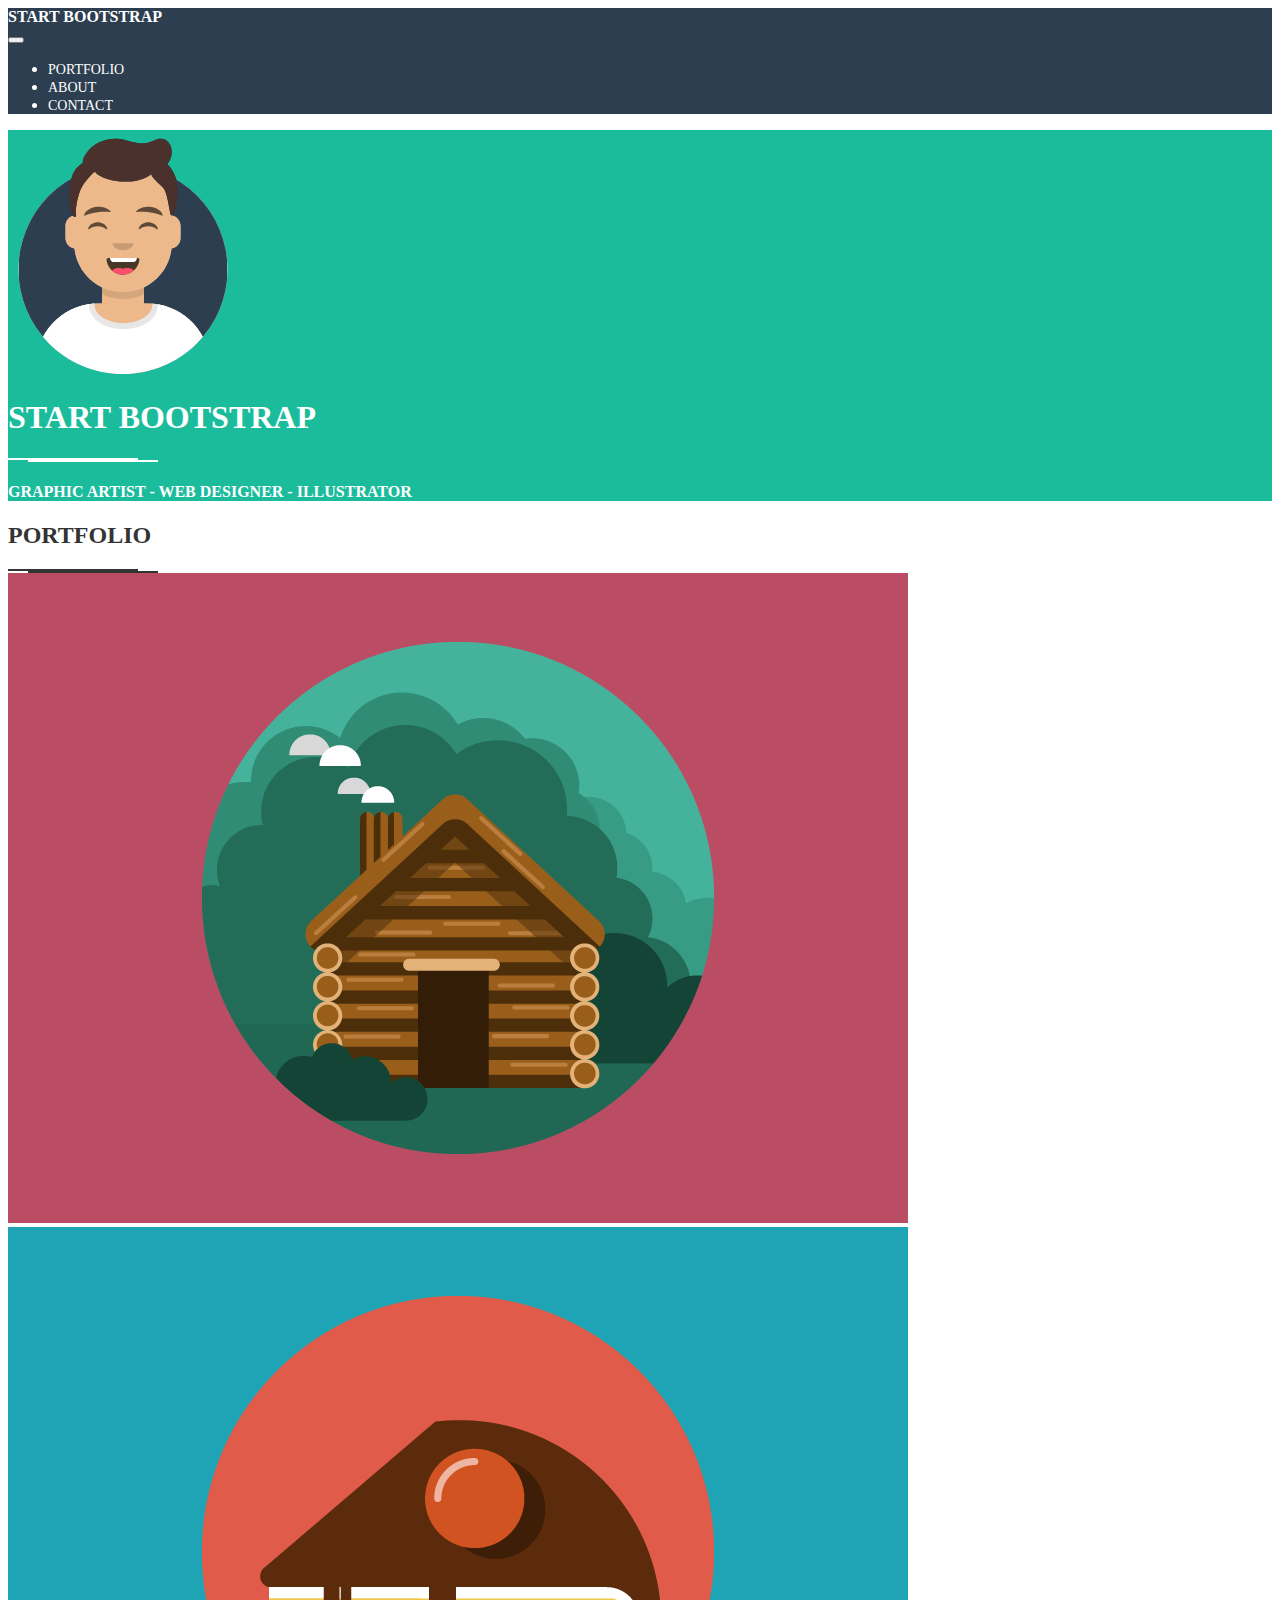
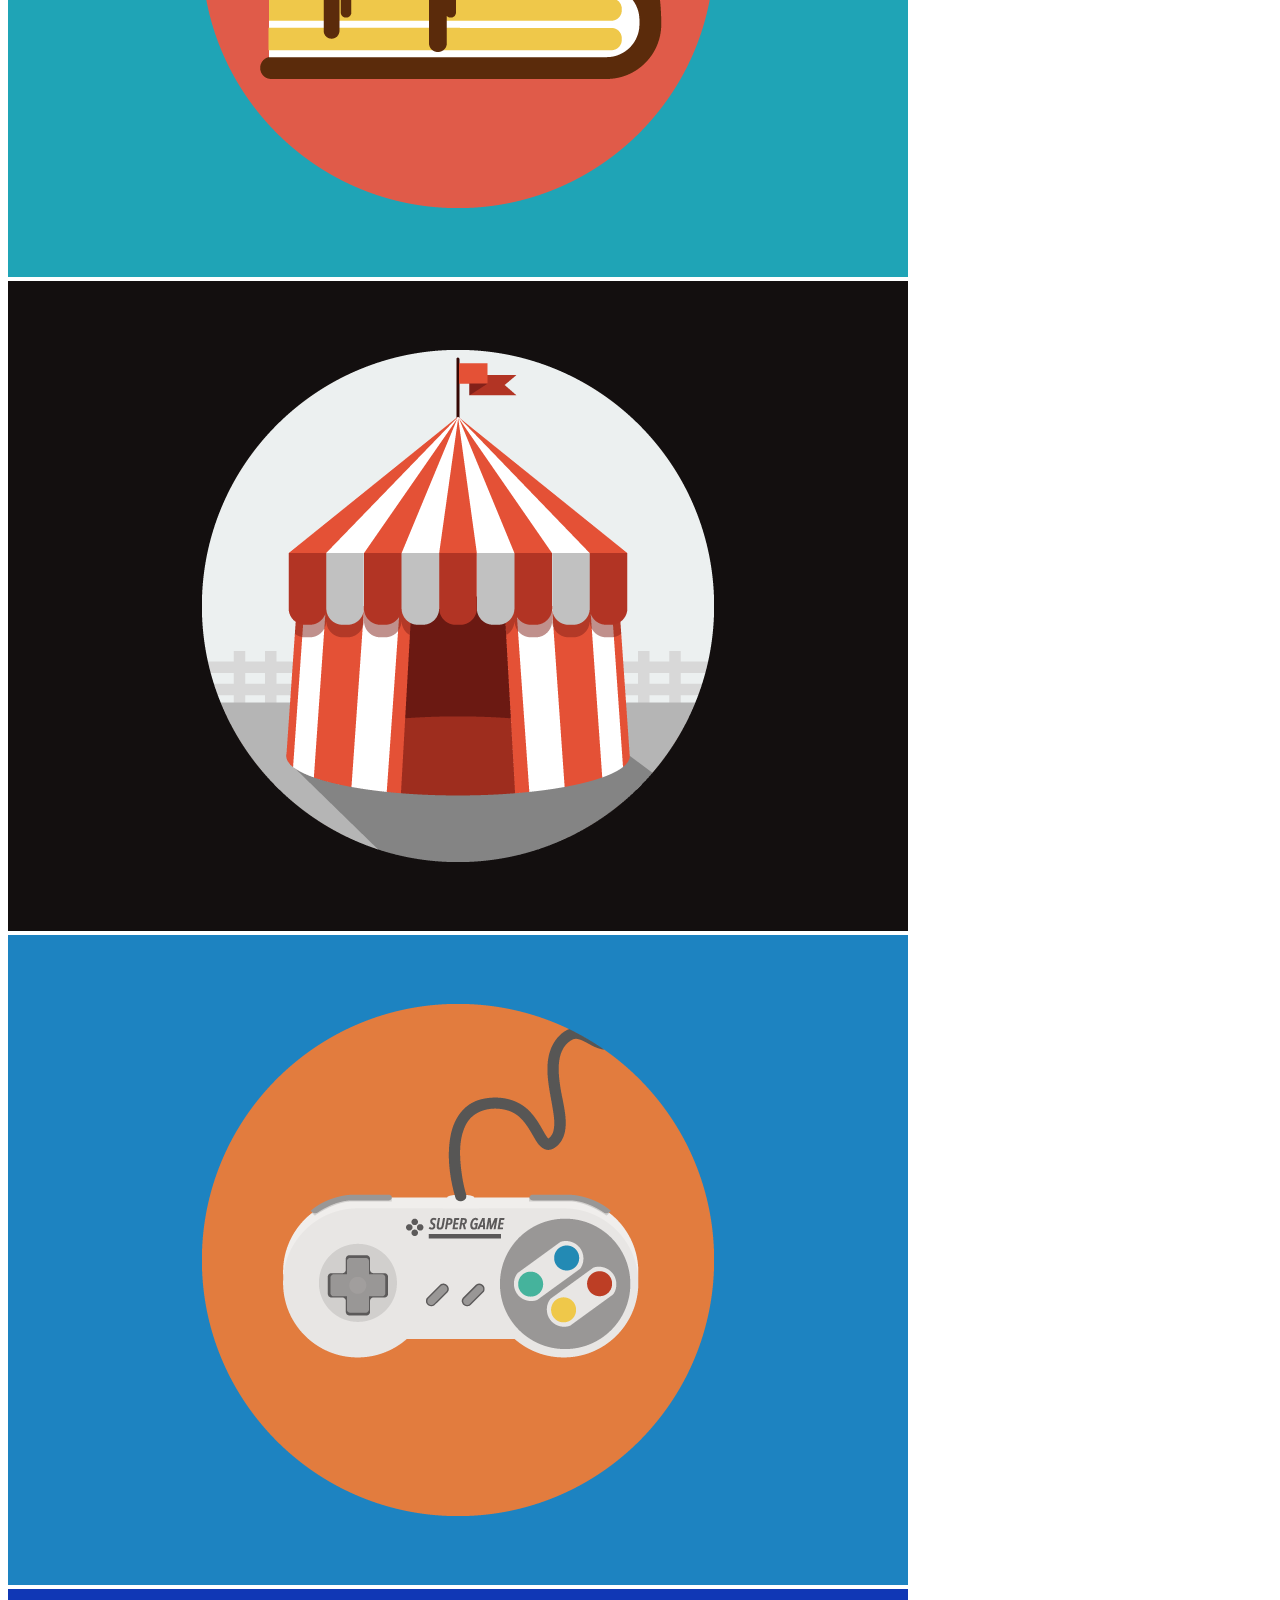
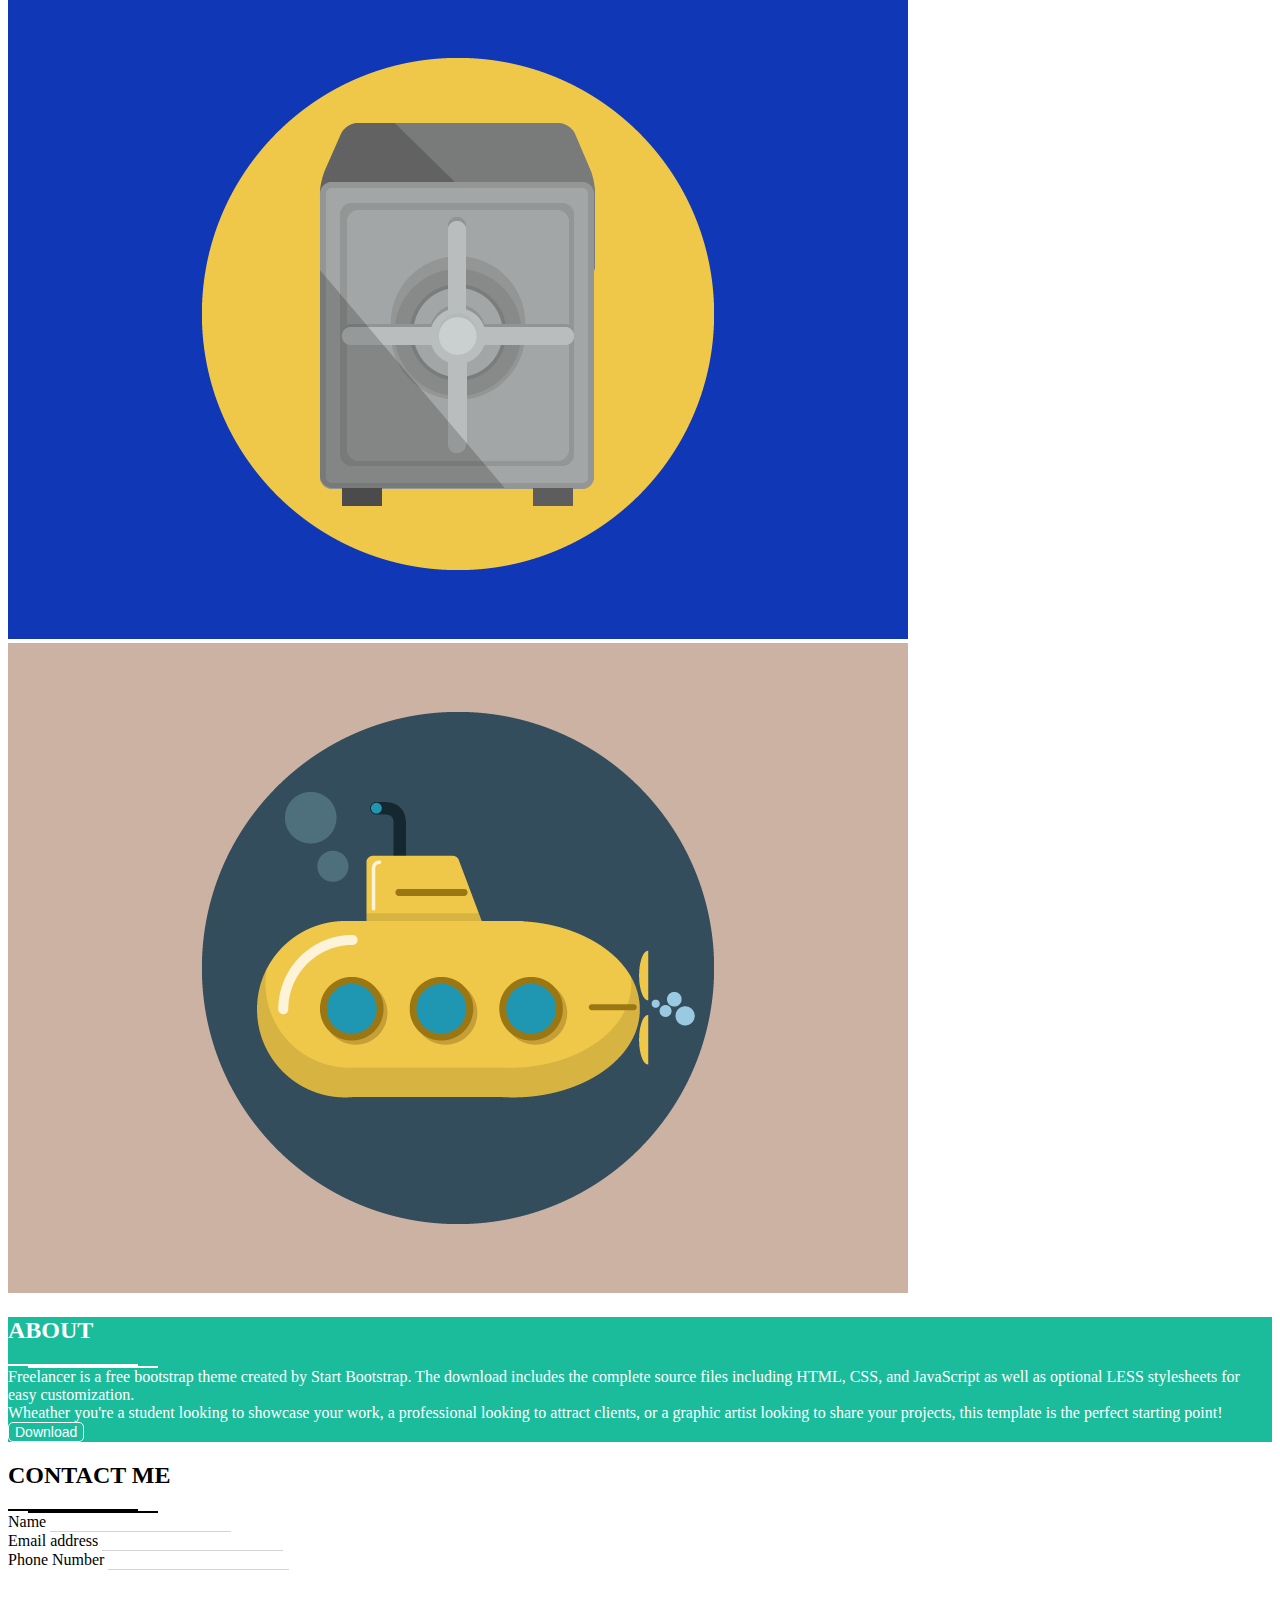
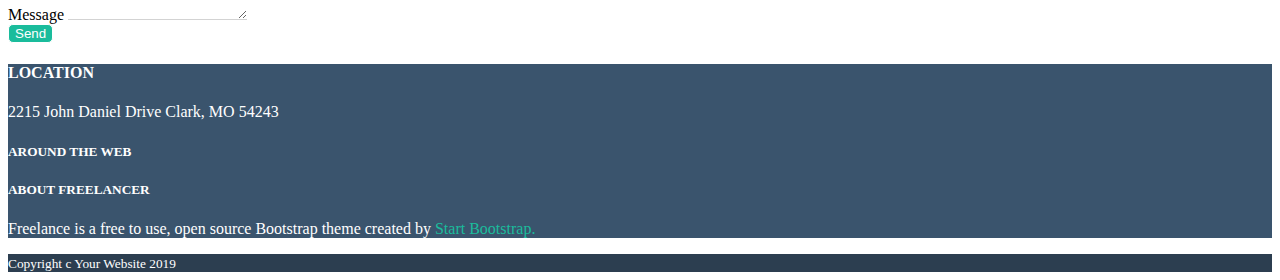
<file: index.html>
<!DOCTYPE html>
<html lang="en">
<head>
    <meta charset="UTF-8">
    <meta http-equiv="X-UA-Compatible" content="IE=edge">
    <meta name="viewport" content="width=device-width, initial-scale=1.0">
    <title>Bootstrap freelancer</title>
    <!-- Bootstrap -->
    <link href="https://cdn.jsdelivr.net/npm/bootstrap@5.2.2/dist/css/bootstrap.min.css" rel="stylesheet" integrity="sha384-Zenh87qX5JnK2Jl0vWa8Ck2rdkQ2Bzep5IDxbcnCeuOxjzrPF/et3URy9Bv1WTRi" crossorigin="anonymous">
    <!-- /Bootstrap -->

    <!-- font awesome -->
    <link rel="stylesheet" href="https://cdnjs.cloudflare.com/ajax/libs/font-awesome/6.2.0/css/all.min.css" integrity="sha512-xh6O/CkQoPOWDdYTDqeRdPCVd1SpvCA9XXcUnZS2FmJNp1coAFzvtCN9BmamE+4aHK8yyUHUSCcJHgXloTyT2A==" crossorigin="anonymous" referrerpolicy="no-referrer" />
    <!-- /font awesome -->

    <link rel="stylesheet" href="css/style.css">
</head>
<body>
    <!-- header -->
    <header class="ms-bg-secondary">
        <div class="container">
            <nav class="navbar navbar-expand-lg navbar-dark">
                <div class="container-fluid">
                <div class="logo py-4">START BOOTSTRAP</div>
                  <button class="navbar-toggler" type="button" data-bs-toggle="collapse" data-bs-target="#navbarNav" aria-controls="navbarNav" aria-expanded="false" aria-label="Toggle navigation">
                    <span class="navbar-toggler-icon"></span>
                  </button>
                  <div class="collapse navbar-collapse" id="navbarNav">
                    <ul class="navbar-nav">
                      <li class="nav-item">
                        <a class="nav-link" aria-current="page" href="#">PORTFOLIO</a>
                      </li>
                      <li class="nav-item">
                        <a class="nav-link" href="#">ABOUT</a>
                      </li>
                      <li class="nav-item dropdown">
                        <a class="nav-link" href="#">CONTACT</a>
                      </li>
                    </ul>
                  </div>
                </div>
              </nav>
        </div>
    </header>
    <!-- /header -->

    <!-- main -->
    <main>

    <!-- hero -->
        <section class="hero ms-bg-primary">
            <div class="container ms-container-small py-5">
                <div class="row justify-content-center">
                    <div class="col-12 col-sm-8 text-center">
                        <img class="pb-4" src="img/avatar.svg" alt="avatar">
                        <h1>START BOOTSTRAP</h1>
                        <div class="spacer d-flex justify-content-center align-items-center py-3">
                            <i class="fa-solid fa-star"></i>
                        </div>
                        <h4>GRAPHIC ARTIST - WEB DESIGNER - ILLUSTRATOR</h4>
                    </div>
                </div>
            </div>
        </section>
    <!-- /hero -->
        
    <!-- portfolio -->
        <section class="portfolio mb-4">
            <div class="container text-center py-5">
                <h2>PORTFOLIO</h2>
                <div class="spacer d-flex justify-content-center align-items-center py-3">
                    <i class="fa-solid fa-star"></i>
                </div>
                <div class="row justify-content-center g-4">
                    <div class="card col-12 col-md-6 col-lg-4">
                        <img class="rounded" src="img/cabin.png" alt="cabin">
                    </div>
                    <div class="card col-12 col-md-6 col-lg-4">
                        <img class="rounded" src="img/cake.png" alt="cake">
                    </div>
                    <div class="card col-12 col-md-6 col-lg-4">
                        <img class="rounded" src="img/circus.png" alt="circus">
                    </div>
                    <div class="card col-12 col-md-6 col-lg-4">
                        <img class="rounded" src="img/game.png" alt="game">
                    </div>
                    <div class="card col-12 col-md-6 col-lg-4">
                        <img class="rounded" src="img/safe.png" alt="safe">
                    </div>
                    <div class="card col-12 col-md-6 col-lg-4">
                        <img class="rounded" src="img/submarine.png" alt="submarine">
                    </div>
                </div>
            </div>
        </section>
    <!-- /portfolio -->

    <!-- about -->
        <section class="about ms-bg-primary">
            <div class="container ms-container-small py-3">
                <h2 class="text-center mt-5">ABOUT</h2>
                <div class="spacer d-flex justify-content-center align-items-center py-3">
                    <i class="fa-solid fa-star"></i>
                </div>
                <div class="row justify-content-center">
                    <div class="col-8 col-md-4 col-xl-5 pb-4">
                        Freelancer is a free bootstrap theme created by Start Bootstrap. The download includes the complete source files including HTML, CSS, and JavaScript as well as optional LESS stylesheets for easy customization.
                    </div>
                    <div class="col-8 col-md-4 col-xl-5 pb-4">
                        Wheather you're a student looking to showcase your work, a professional looking to attract clients, or a graphic artist looking to share your projects, this template is the perfect starting point!
                    </div>
                </div>
                <button class="d-flex align-items-center ms-button mx-auto ms-bg-primary py-1"><i class="fa-solid fa-download px-2"></i> Download</button>
            </div>
        </section>
    <!-- /about -->

    <!-- contact-me -->
        <section class="contact-me">
            <div class="container ms-container-small py-5">
                <h2 class="text-center">CONTACT ME</h2>
                <div class="spacer d-flex justify-content-center align-items-center py-3">
                    <i class="fa-solid fa-star"></i>
                </div>
                <div class="row justify-content-center">
                    <div class="col-12 col-md-8 col-xl-10">
                        <div class="mb-3">
                            <label for="exampleFormControlInput1">Name</label>
                            <input type="email" class="form form-control" id="exampleFormControlInput1">
                        </div>
                        <div class="mb-3">
                            <label for="exampleFormControlInput1">Email address</label>
                            <input type="email" class="form form-control" id="exampleFormControlInput1">
                        </div>
                        <div class="mb-3">
                            <label for="exampleFormControlInput1">Phone Number</label>
                            <input type="email" class="p-absolute form form-control" id="exampleFormControlInput1">
                        </div>
                        <div class="mb-3">
                            <label for="exampleFormControlTextarea1" class="form-label">Message</label>
                            <textarea class="form form-control" id="exampleFormControlTextarea1" rows="3"></textarea>
                        </div>
                        <button class="ms-button ms-bg-primary px-2 py-2">Send</button>
                    </div>
                </div>
            </div>
        </section>
    <!-- /contact-me -->

    </main>
    <!-- /main -->
    
    <!-- footer -->
    <footer>
    <!-- footer - info -->
        <div class="ms-bg-secondary-light">
            <div class="container text-center py-5">
                <div class="row">
                    <div class="col-12 col-md-4">
                        <h4>LOCATION</h4>
                        <p>2215 John Daniel Drive Clark, MO 54243</p>
                    </div>
                    <div class="col-12 col-md-4">
                        <h5>AROUND THE WEB</h5>
                    </div>
                    <div class="col-12 col-md-4">
                        <h5>ABOUT FREELANCER</h5>
                        <p>Freelance is a free to use, open source Bootstrap theme created by <a href="#">Start Bootstrap.</a></p>
                    </div>
                </div>
            </div>
        </div>
    <!-- /footer - info -->

    <!-- copyright -->
        <div class="copyright text-center py-5 ms-bg-secondary">
            <small>Copyright c Your Website 2019</small>
        </div>
    <!-- /copyright -->

    </footer>
    <!-- /footer -->

    <!-- bootstrap JS lib -->
    <script src="https://cdn.jsdelivr.net/npm/bootstrap@5.2.2/dist/js/bootstrap.bundle.min.js" integrity="sha384-OERcA2EqjJCMA+/3y+gxIOqMEjwtxJY7qPCqsdltbNJuaOe923+mo//f6V8Qbsw3" crossorigin="anonymous"></script>
    <!-- /bootstrap JS lib -->
    
</body>
</html>
</file>
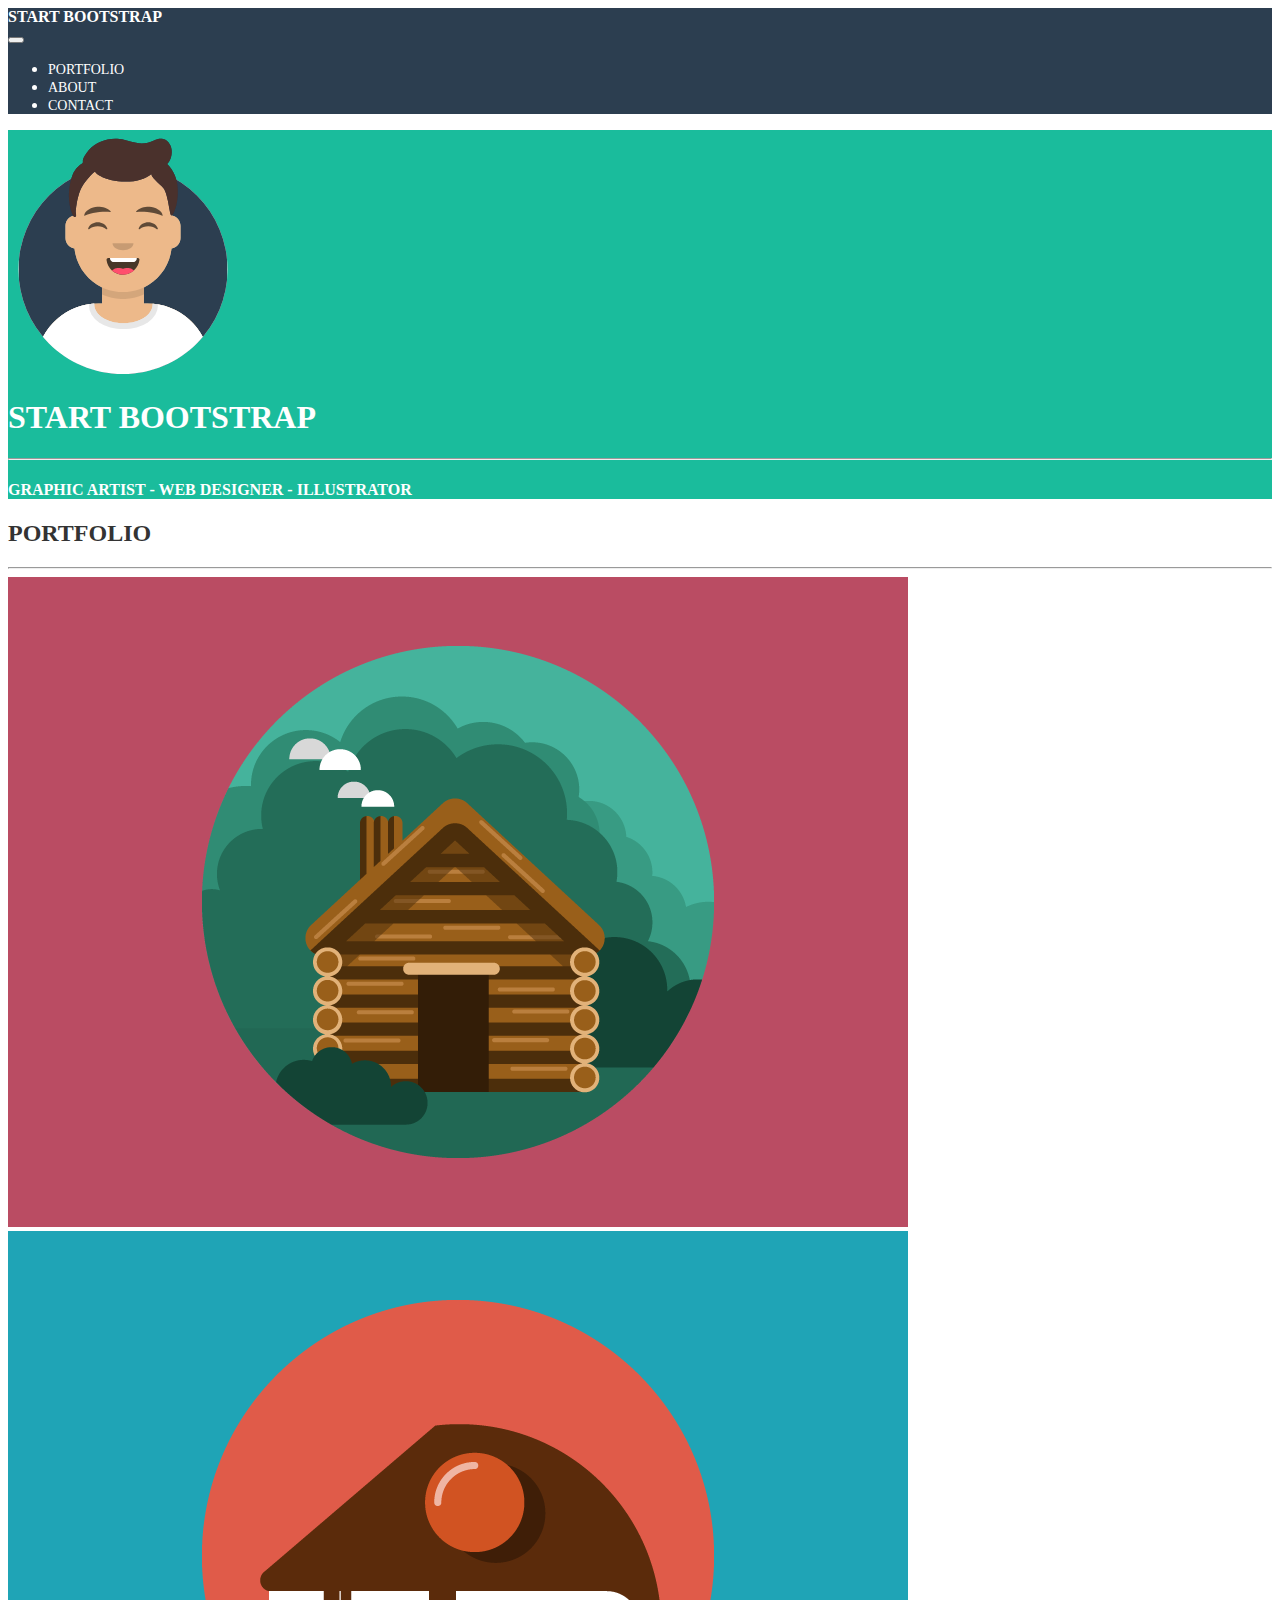
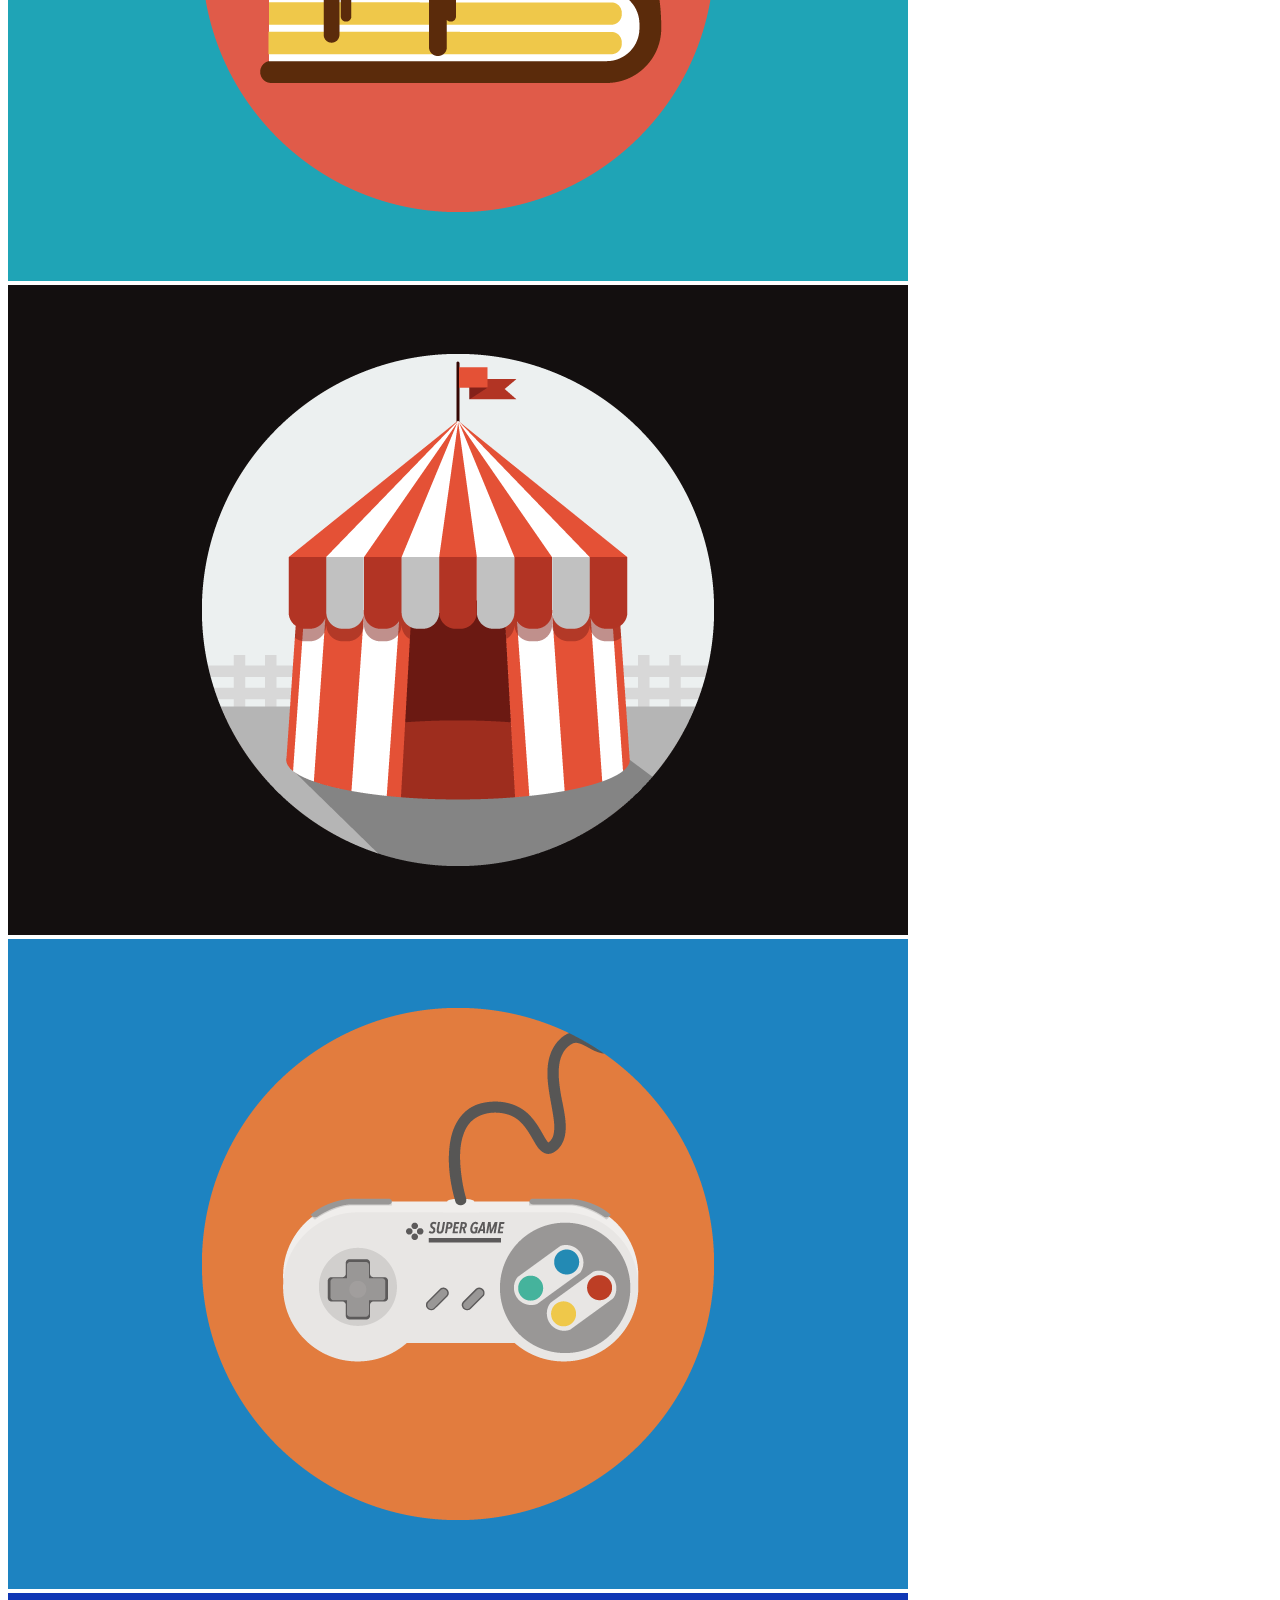
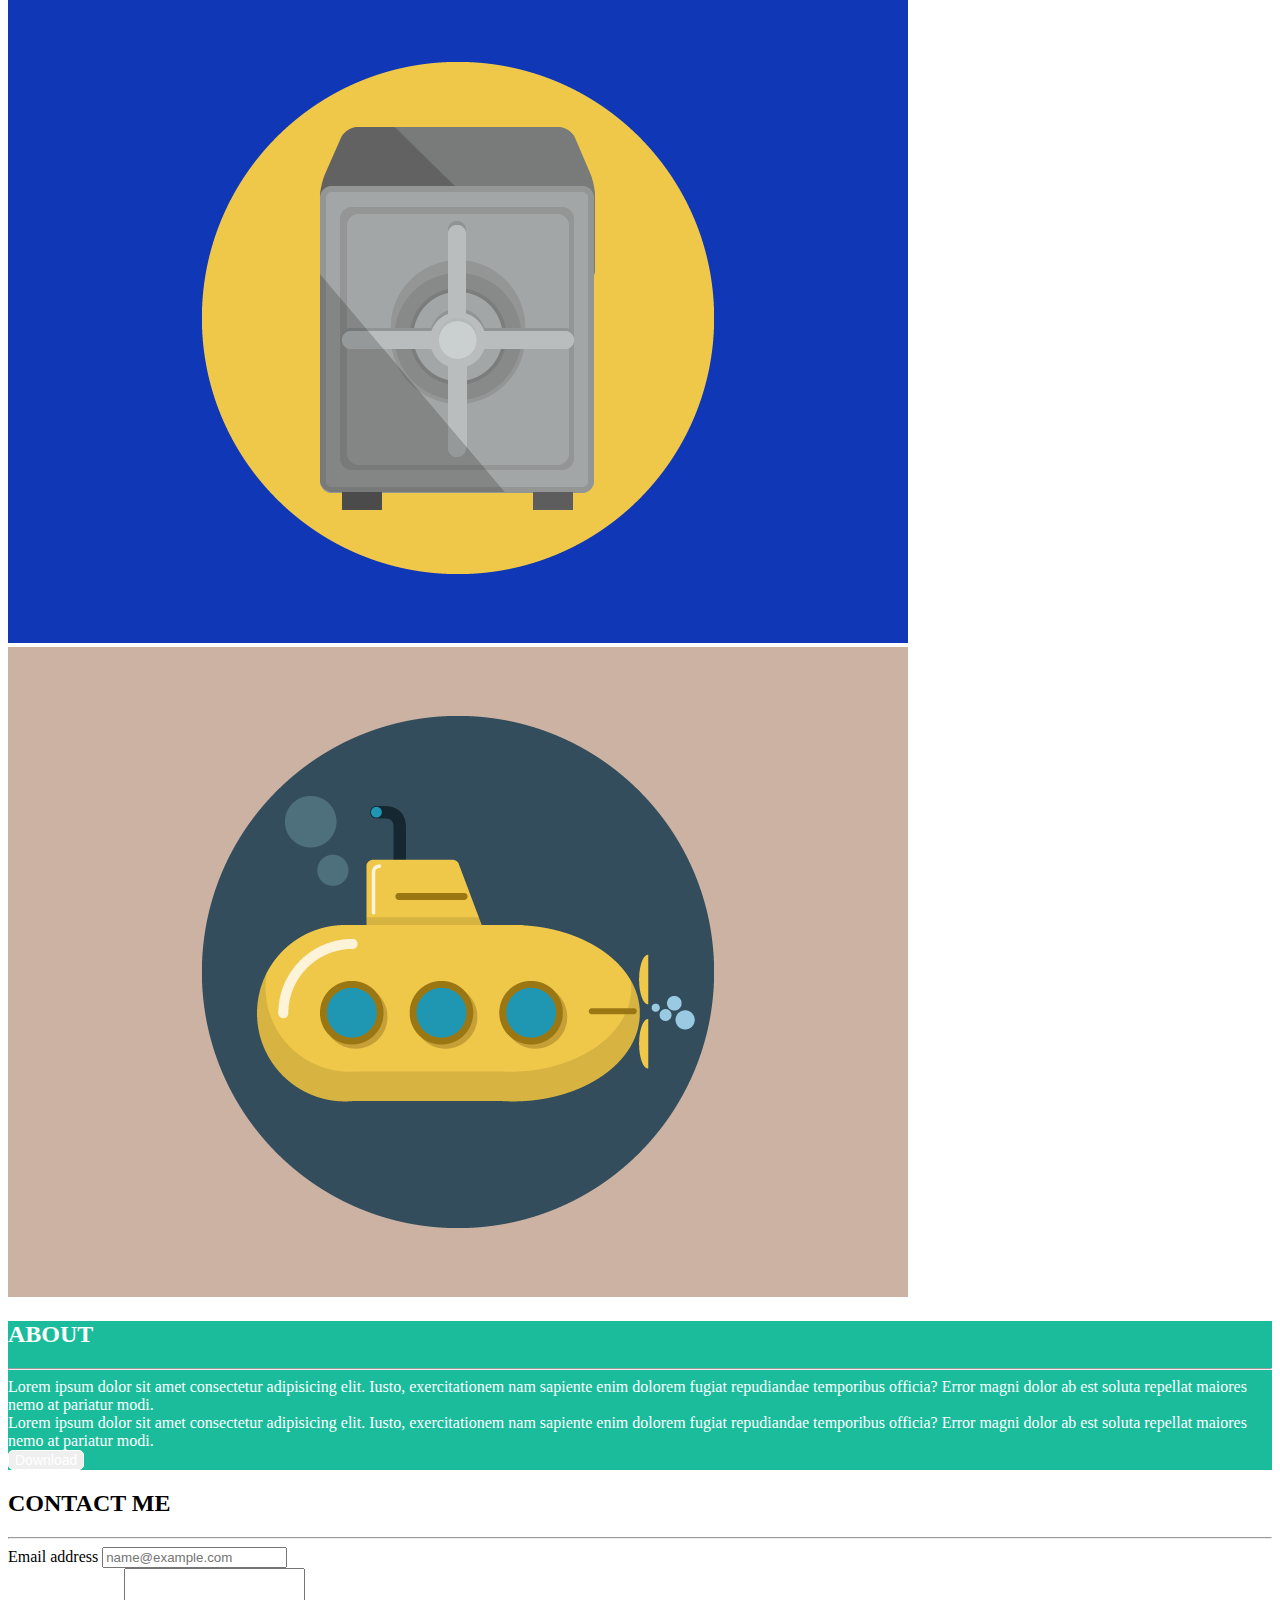
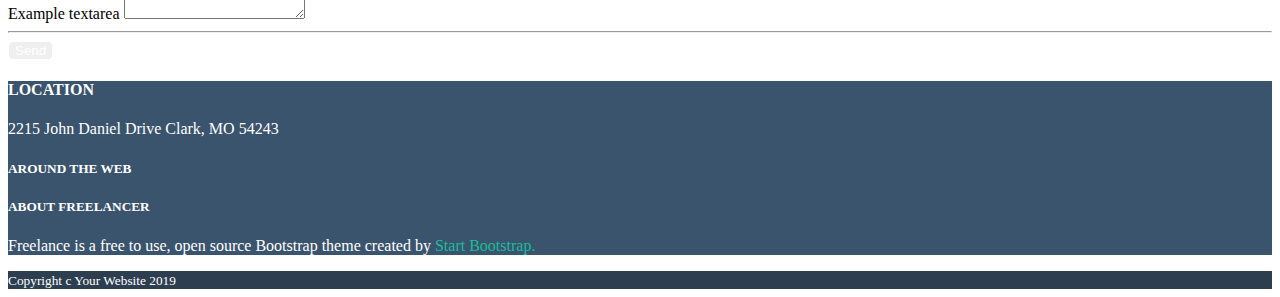
<file: test.html>
<!DOCTYPE html>
<html lang="en">
<head>
    <meta charset="UTF-8">
    <meta http-equiv="X-UA-Compatible" content="IE=edge">
    <meta name="viewport" content="width=device-width, initial-scale=1.0">
    <title>Bootstrap freelancer</title>
    <!-- Bootstrap -->
    <link href="https://cdn.jsdelivr.net/npm/bootstrap@5.2.2/dist/css/bootstrap.min.css" rel="stylesheet" integrity="sha384-Zenh87qX5JnK2Jl0vWa8Ck2rdkQ2Bzep5IDxbcnCeuOxjzrPF/et3URy9Bv1WTRi" crossorigin="anonymous">
    <!-- /Bootstrap -->
    <link rel="stylesheet" href="css/style.css">
</head>
<body>
    <!-- header -->
    <header class="ms-bg-secondary">
        <div class="container">
            <nav class="navbar navbar-expand-lg navbar-dark">
                <div class="container-fluid">
                <div class="logo py-4">START BOOTSTRAP</div>
                  <button class="navbar-toggler" type="button" data-bs-toggle="collapse" data-bs-target="#navbarNav" aria-controls="navbarNav" aria-expanded="false" aria-label="Toggle navigation">
                    <span class="navbar-toggler-icon"></span>
                  </button>
                  <div class="collapse navbar-collapse" id="navbarNav">
                    <ul class="navbar-nav">
                      <li class="nav-item">
                        <a class="nav-link" aria-current="page" href="#">PORTFOLIO</a>
                      </li>
                      <li class="nav-item">
                        <a class="nav-link" href="#">ABOUT</a>
                      </li>
                      <li class="nav-item dropdown">
                        <a class="nav-link" href="#">CONTACT</a>
                      </li>
                    </ul>
                  </div>
                </div>
              </nav>
        </div>
    </header>
    <!-- /header -->

    <!-- main -->
    <main>

    <!-- hero -->
        <section class="hero ms-bg-primary">
            <div class="container ms-container-small">
                <div class="row justify-content-center">
                    <div class="col-12 col-sm-8 text-center">
                        <img class="pb-4 pt-5" src="img/avatar.svg" alt="avatar">
                        <h1>START BOOTSTRAP</h1>
                        <hr>
                        <h4>GRAPHIC ARTIST - WEB DESIGNER - ILLUSTRATOR</h4>
                    </div>
                </div>
            </div>
        </section>
    <!-- /hero -->
        
    <!-- portfolio -->
        <section class="portfolio">
            <div class="container text-center py-5">
                <h2>PORTFOLIO</h2>
                <hr>
                <div class="row justify-content-center g-4">
                    <div class="card col-12 col-md-6 col-lg-4">
                        <img src="img/cabin.png" alt="cabin">
                    </div>
                    <div class="card col-12 col-md-6 col-lg-4">
                        <img src="img/cake.png" alt="cake">
                    </div>
                    <div class="card col-12 col-md-6 col-lg-4">
                        <img src="img/circus.png" alt="circus">
                    </div>
                    <div class="card col-12 col-md-6 col-lg-4">
                        <img src="img/game.png" alt="game">
                    </div>
                    <div class="card col-12 col-md-6 col-lg-4">
                        <img src="img/safe.png" alt="safe">
                    </div>
                    <div class="card col-12 col-md-6 col-lg-4">
                        <img src="img/submarine.png" alt="submarine">
                    </div>
                </div>
            </div>
        </section>
    <!-- /portfolio -->

    <!-- about -->
        <section class="about ms-bg-primary">
            <div class="container py-4">
                <h2 class="text-center">ABOUT</h2>
                <Hr>
                <div class="row justify-content-center">
                    <div class="col-8 col-md-4 col-xl-5 pb-4">
                        Lorem ipsum dolor sit amet consectetur adipisicing elit. Iusto, exercitationem nam sapiente enim dolorem fugiat repudiandae temporibus officia? Error magni dolor ab est soluta repellat maiores nemo at pariatur modi.
                    </div>
                    <div class="col-8 col-md-4 col-xl-5 pb-4">
                        Lorem ipsum dolor sit amet consectetur adipisicing elit. Iusto, exercitationem nam sapiente enim dolorem fugiat repudiandae temporibus officia? Error magni dolor ab est soluta repellat maiores nemo at pariatur modi.
                    </div>
                </div>
                <button class="row justify-content-center ms-button mx-auto my-4">Download</button>
            </div>
        </section>
    <!-- /about -->

    <!-- contact-me -->
        <section class="contact-me">
            <div class="container ms-container-small py-5">
                <h2 class="text-center">CONTACT ME</h2>
                <hr>
                <div class="row justify-content-center">
                    <div class="col-12 col-md-8 col-xl-10">
                        <div class="mb-3">
                            <label for="exampleFormControlInput1" class="form-label">Email address</label>
                            <input type="email" class="form-control" id="exampleFormControlInput1" placeholder="name@example.com">
                          </div>
                          <div class="mb-3">
                            <label for="exampleFormControlTextarea1" class="form-label">Example textarea</label>
                            <textarea class="form-control" id="exampleFormControlTextarea1" rows="3"></textarea>
                          </div>
                        <hr>
                        <button class="ms-button">Send</button>
                    </div>
                </div>
            </div>
        </section>
    <!-- /contact-me -->

    </main>
    <!-- /main -->
    
    <!-- footer -->
    <footer>
    <!-- footer - info -->
        <div class="ms-bg-secondary-light">
            <div class="container text-center py-5">
                <div class="row">
                    <div class="col-12 col-md-4">
                        <h4>LOCATION</h4>
                        <p>2215 John Daniel Drive Clark, MO 54243</p>
                    </div>
                    <div class="col-12 col-md-4">
                        <h5>AROUND THE WEB</h5>
                    </div>
                    <div class="col-12 col-md-4">
                        <h5>ABOUT FREELANCER</h5>
                        <p>Freelance is a free to use, open source Bootstrap theme created by <a href="#">Start Bootstrap.</a></p>
                    </div>
                </div>
            </div>
        </div>
    <!-- /footer - info -->

    <!-- copyright -->
        <div class="copyright text-center py-5 ms-bg-secondary">
            <small>Copyright c Your Website 2019</small>
        </div>
    <!-- /copyright -->

    </footer>
    <!-- /footer -->

    <!-- bootstrap JS lib -->
    <script src="https://cdn.jsdelivr.net/npm/bootstrap@5.2.2/dist/js/bootstrap.bundle.min.js" integrity="sha384-OERcA2EqjJCMA+/3y+gxIOqMEjwtxJY7qPCqsdltbNJuaOe923+mo//f6V8Qbsw3" crossorigin="anonymous"></script>
    <!-- /bootstrap JS lib -->
    
</body>
</html>
</file>
<file: css/style.css>
/* CORE */
@import url(variables.css);
@import url(utilities.css);
/* /CORE */

/* COMMON */
.spacer {
    font-size: 1.25rem;
}

.spacer::after {
    content: '';
    width: 8.125rem;
    height: .125rem;
    background-color: currentColor;
    border-color: currentColor;
    display: block;
    margin-left: 1.25rem;
}

.spacer::before {
    content: '';
    width: 8.125rem;
    height: .125rem;
    background-color: currentColor;
    border-color: currentColor;
    display: block;
    margin-right: 1.25rem;
}
/* /COMMON */


/* HEADER */

header{
    color:white;
}

.navbar{
    padding: 0;
}

.logo{
    font-weight: bold;
}

header .collapse{
    justify-content: flex-end;
}

.nav-link {
    color: white;
    text-decoration: none;
    font-size: .875rem;
}
/* /HEADER */

/* MAIN */

/* HERO */
.hero{
    color: white;
}

.hero img{
    max-width: 14.375rem;
    margin-left: auto;
    margin-right: auto;
}
/* /HERO */

/* PORTFOLIO */

.portfolio{
    color: #333333;
}

.portfolio img{
    max-width: 100%;
}

.card{
    max-width: 100%;
    --bs-card-border-width: 0px;
}

/* /PORTFOLIO */

/* ABOUT */

.about{
    color: white;
}

.about button{
    color: white;
    border: 1px solid white;
    border-radius: 5px;
    font-size: .875rem;
}

/* /ABOUT */

/* CONTACT ME */
.contact-me .form{
    background: transparent;
    border: none;
    border-radius: 0;
    border-bottom: 1px solid lightgray;
} 

.contact-me button{
    color: white;
    border-radius: 5px;
    border: 1px solid;
}
/* /CONTACT ME */

/* /MAIN */

/* FOOTER */

footer{
    color: white;
}

footer a{
    text-decoration: none;
    color: #1abc9c;
}
/* /FOOTER */
</file>
